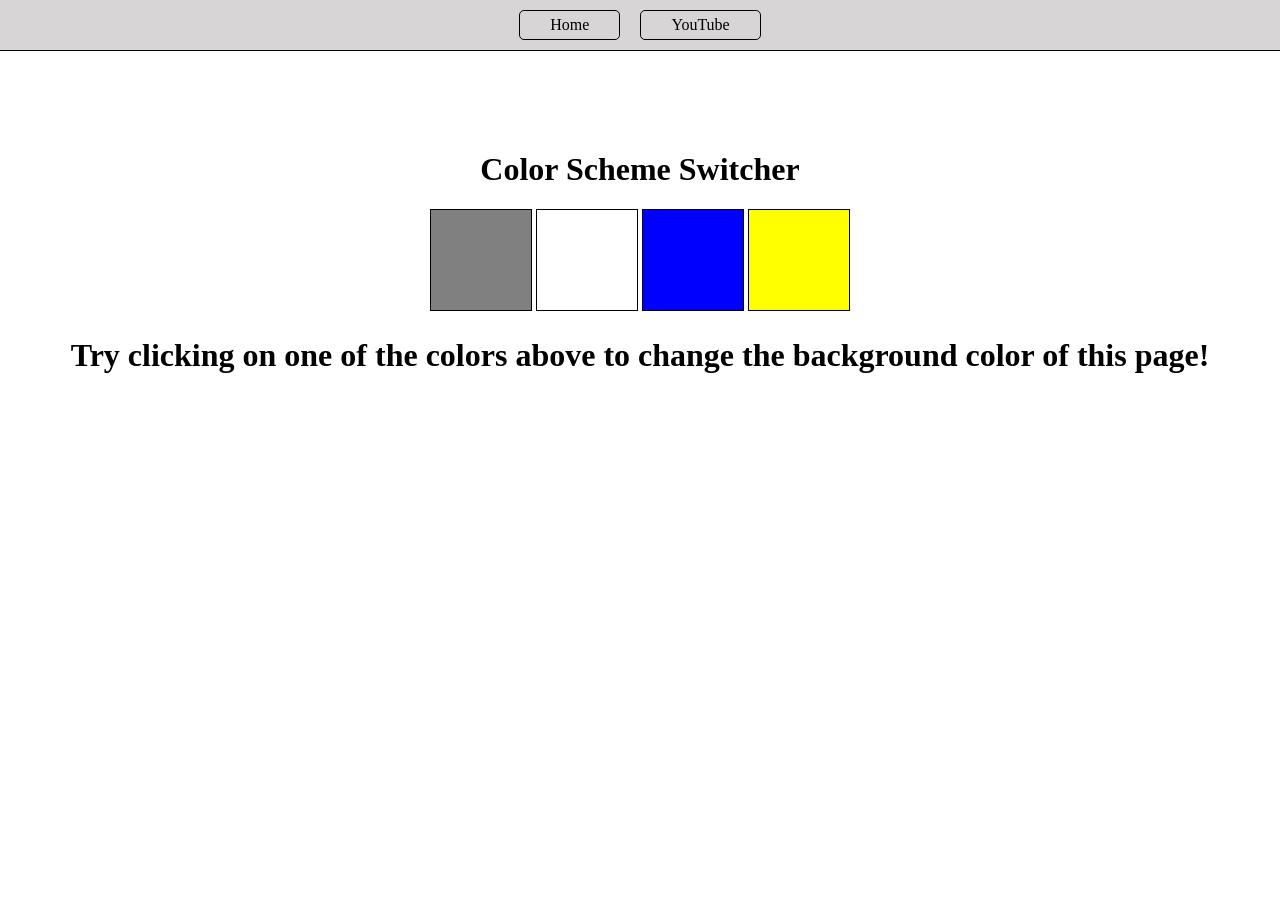
<file: 7.Projects/Project1/index.html>
<!DOCTYPE html>
<html lang="en">
<head>
    <meta charset="UTF-8">
    <meta name="viewport" content="width=device-width, initial-scale=1.0">
    <title>First Project</title>

        <link rel = "stylesheet" href = "style.css">

</head>
<body>    
        <nav>
            <a href="index.html">Home</a>
            <a href="https://www.youtube.com">YouTube</a>
        </nav>

        <div class="canvas">
        <h1>Color Scheme Switcher</h1>
        
        <span class="button" id="gray"></span>
        <span class="button" id="white"></span>
        <span class="button" id="blue"></span>
        <span class="button" id="yellow"></span>

        <h1>Try clicking on one of the colors above 
            <span>to change the background color of this page!</span>
        </h1>
        </div>

        <script src = "script.js"></script>


</body>
</html>
</file>
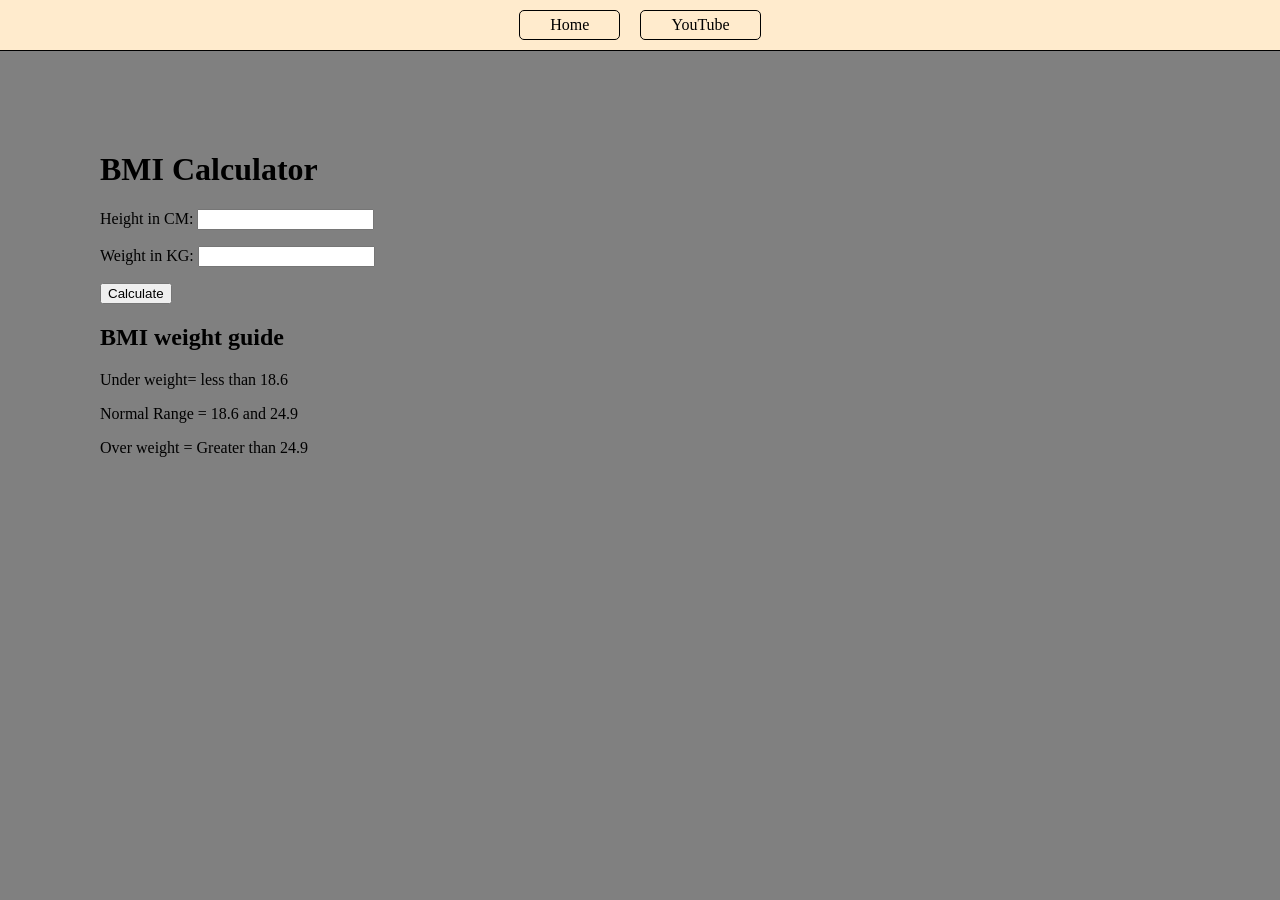
<file: 7.Projects/Project2/index.html>
<!DOCTYPE html>
<html lang="en">
<head>
    <meta charset="UTF-8">
    <meta name="viewport" content="width=device-width, initial-scale=1.0">
    <title>Project2 BMI Calculator</title>
    <link rel="stylesheet" href="style.css">
</head>
<body>
    <nav>
        <a href="index.html">Home</a>
        <a href="https://www.youtube.com">YouTube</a>
    </nav>

    <div class="canvas">
        <h1>BMI Calculator</h1>
        <form>
        <p><label> Height in CM: </label><input type="text" id = "height"></p>
        <p><label> Weight in KG: </label><input type="text" id = "weight"></p>
        <Button id = "calculate">Calculate</Button>


        <div id = "results"></div>

        <div id="weight-guide">
            <h2>BMI weight guide</h2>
            <p>Under weight= less than 18.6</p>
            <p>Normal Range = 18.6 and 24.9</p>
            <p>Over weight = Greater than 24.9</p>
        </div>

        </form>

    </div>
    
</body>


<script src = "script.js"></script>

</html>
</file>
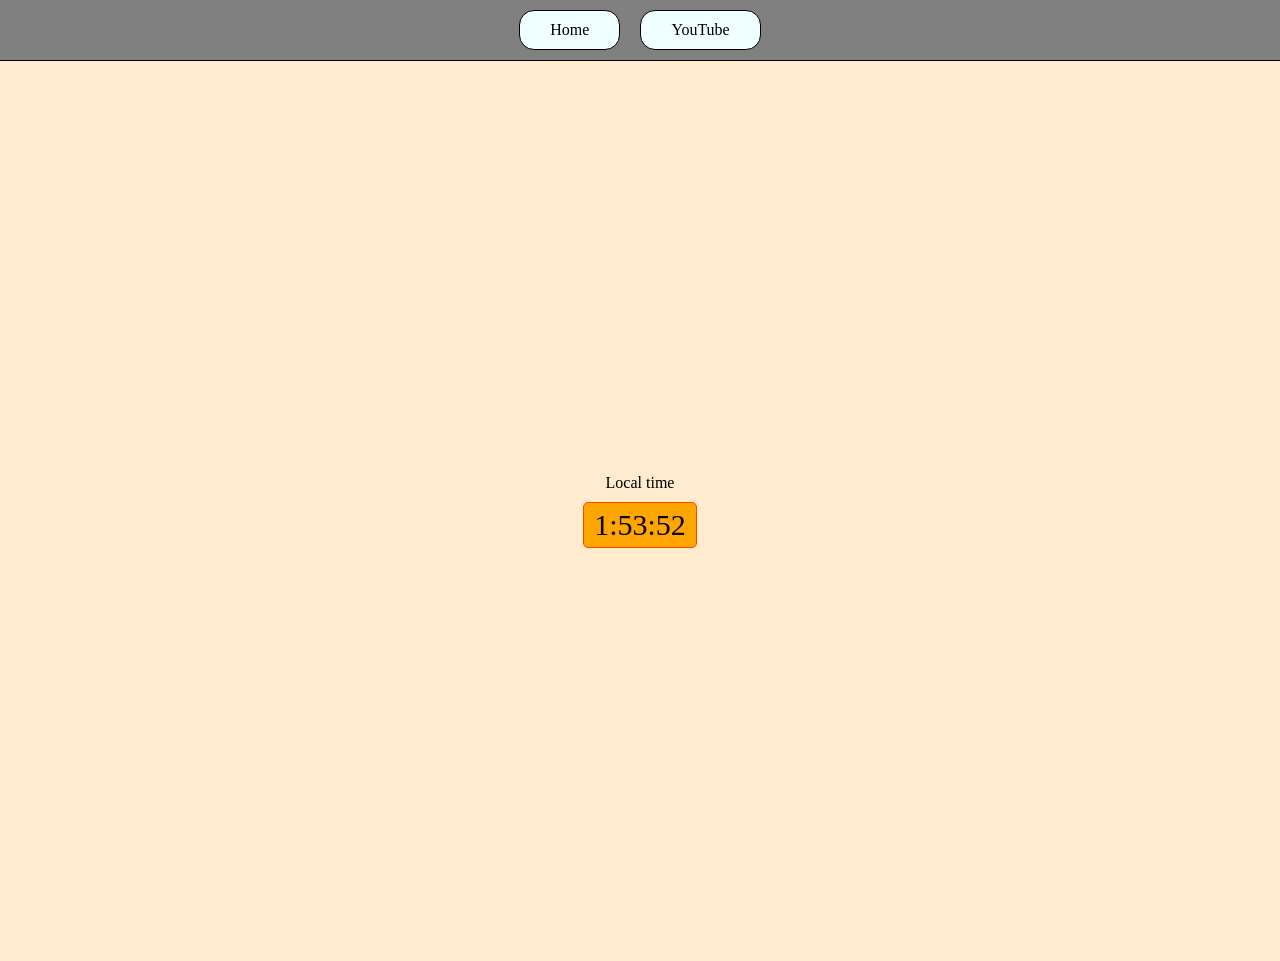
<file: 7.Projects/Project3/index.html>
<!DOCTYPE html>
<html lang="en">
<head>
    <meta charset="UTF-8">
    <meta name="viewport" content="width=device-width, initial-scale=1.0">

    <link rel="stylesheet" href="style.css">

    <title>Project 3</title>
</head>
<body>

    <nav>
        <a href ="index.html">Home</a>
        <a target = "_blank"  href="https://www.youtube.com">YouTube</a>
    </nav>

    <div class="center">
      <div id="banner"><span>Local time</span></div>
      <div id="clock"> </div>
    </div>
    
</body>

<script src="script.js"></script>

</html>
</file>
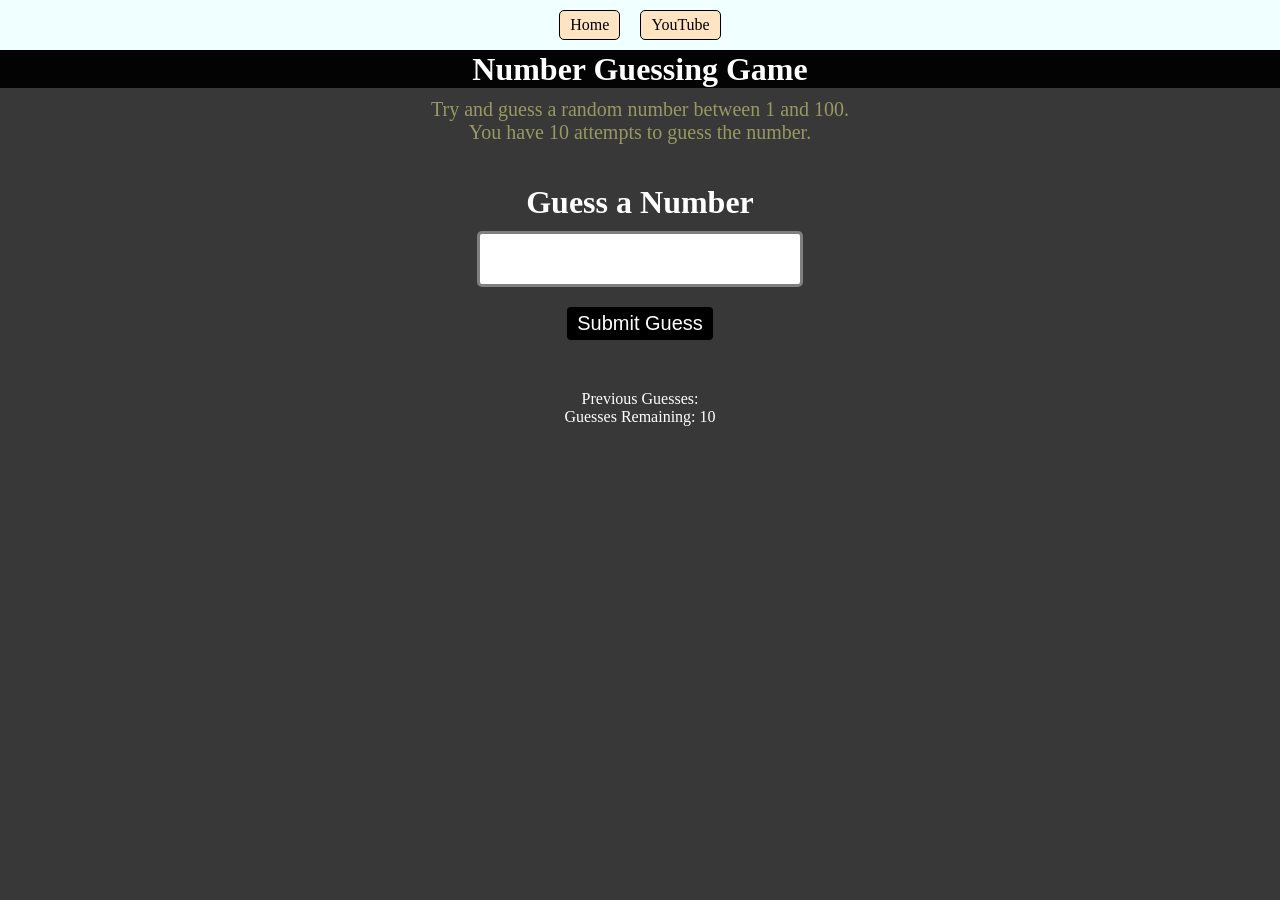
<file: 7.Projects/Project4/index.html>
<!DOCTYPE html>
<html lang="en">
<head>
    <meta charset="UTF-8">
    <meta name="viewport" content="width=device-width, initial-scale=1.0">
    <title>Project4 Guess The Number</title>
    <link rel="stylesheet" href="style.css">
</head>
<body>
    <nav>
        <a href="index.html">Home</a>
        <a target = "_blank" href="https://youtube.com">YouTube</a>
    </nav>

    <div class="wrapper">
        <h1 class = "heading">Number Guessing Game</h1>

    <div class="p"> <p>Try and guess a random number between 1 and 100.</p>
    <p>You have 10 attempts to guess the number.</p> </div>

    <form class="form">
        <h1>Guess a Number</h1>
        <input type="text" class = "guessField">
        <input type="submit" class = "submitGuess" value = "Submit Guess">
    </form>

    <div >
        <p >Previous Guesses: <span class="guesses"></span></p>
        <p >Guesses Remaining: <span class="lastResult">10</span></p>
        <p class="lowOrHi"></p>
    </div>
    
    </div>




    
</body>

<script src="script.js"></script>

</html>
</file>
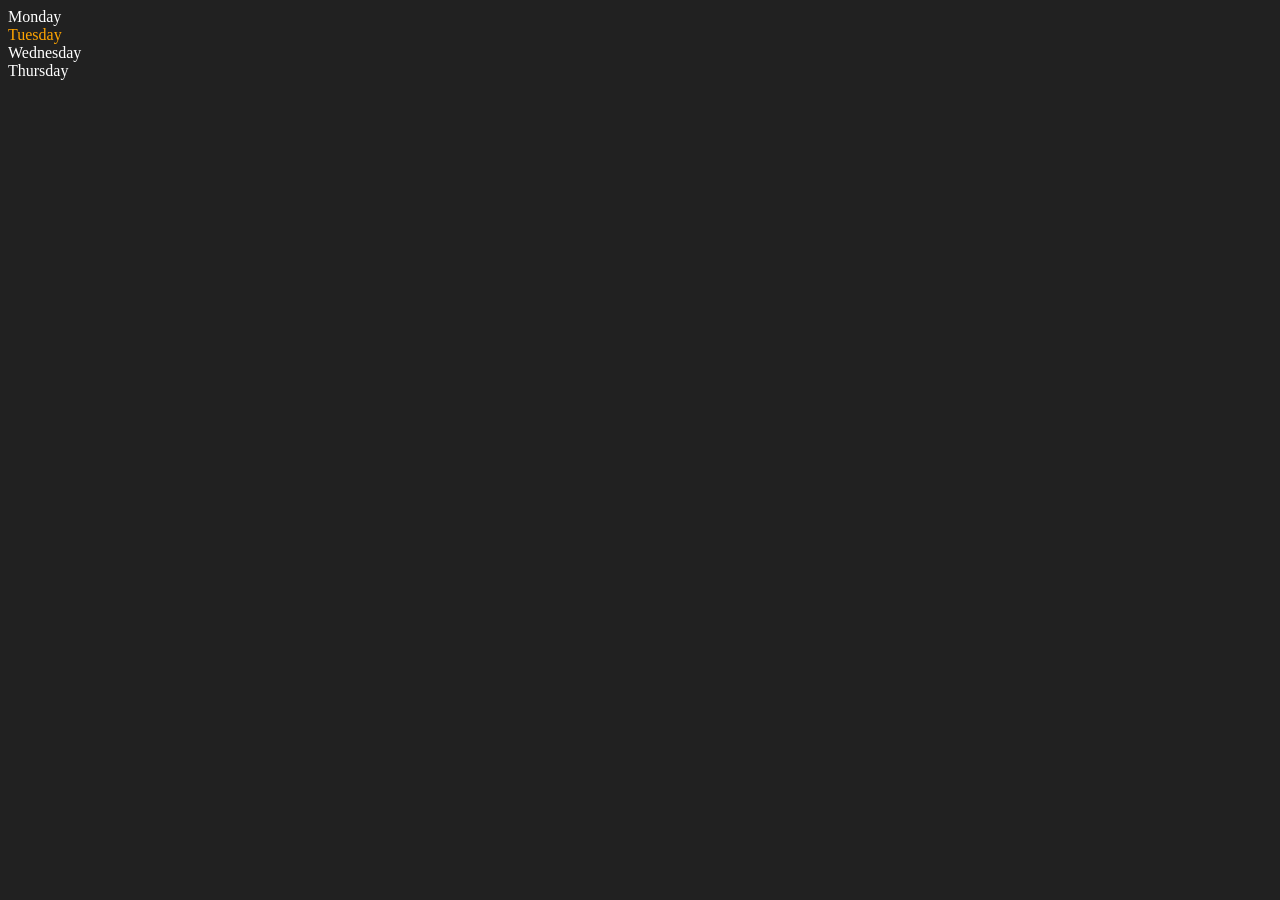
<file: 6.DOM/one.html>
<!DOCTYPE html>
<html lang="en">
<head>
    <meta charset="UTF-8">
    <meta name="viewport" content="width=device-width, initial-scale=1.0">
    <title>DOM</title>
</head>
<body style = "background-color: #212121; color: #fff;">
    <div class = "parent">
        <!-- this is a comment -->
        <div class = "day">Monday</div>
        <div class = "day">Tuesday</div>
        <div class = "day">Wednesday</div>
        <div class = "day">Thursday</div>
    </div>
</body>

<script>
    const parent = document.querySelector(".parent")
    // console.log(parent)
    // console.log(parent.children[1])
    // console.log(parent.children[1].innerHTML)

    for (let i = 0; i < parent.children.length; i++) {
        // console.log(parent.children[i].innerHTML)
    }

    parent.children[1].style.color = 'orange'
    // console.log(parent.firstElementChild);
    // console.log(parent.lastElementChild);
    
    const dayOne = document.querySelector('.day')
    // console.log(dayOne)
    // console.log(dayOne.parentElement);
    // console.log(dayOne.nextElementSibling);

    console.log("NODES: ", parent.childNodes);
    
    
    

</script>
    

</html>
</file>
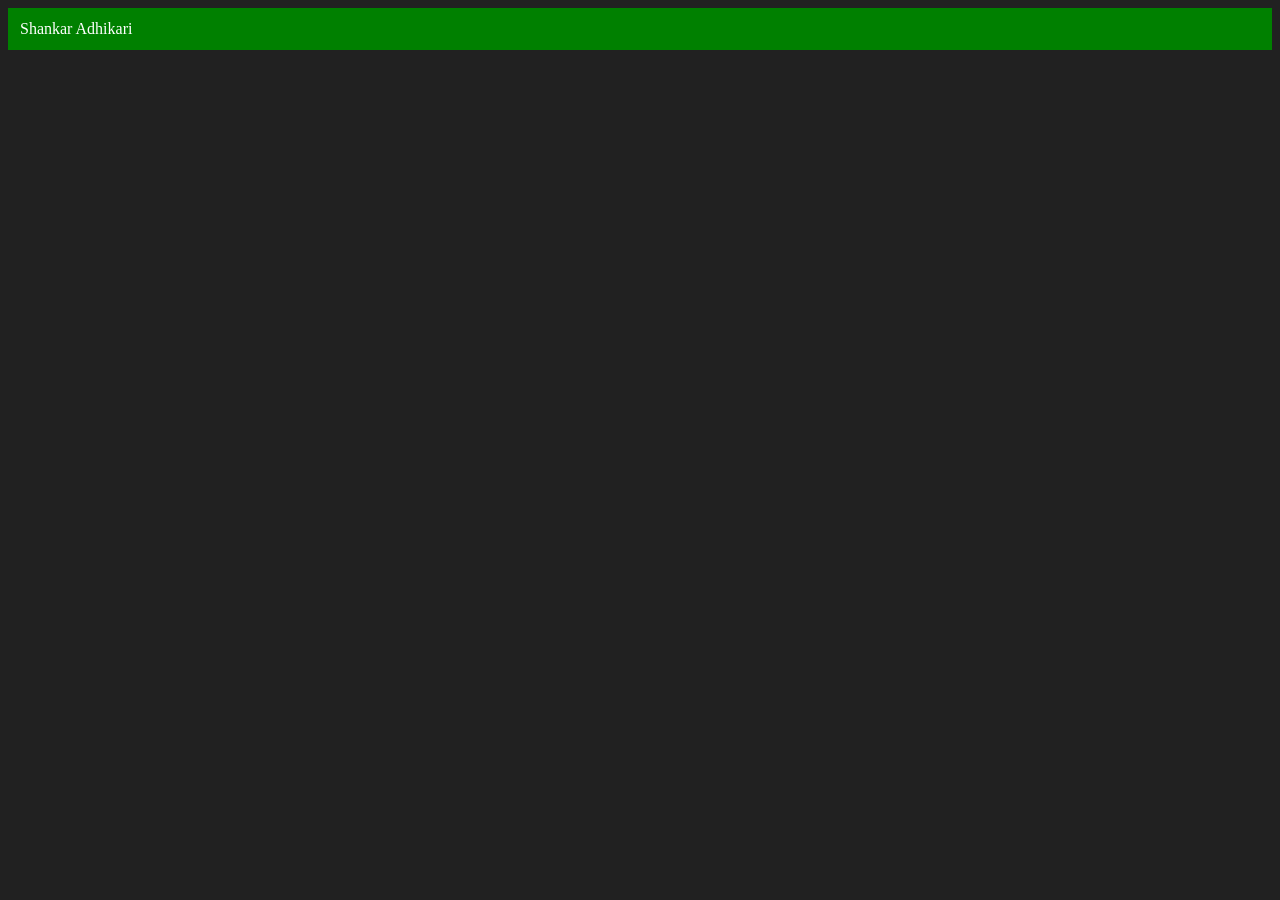
<file: 6.DOM/two.html>
<!DOCTYPE html>
<html lang="en">
<head>
    <meta charset="UTF-8">
    <meta name="viewport" content="width=device-width, initial-scale=1.0">
    <title>DOM</title>
</head>
<body style ="background-color: #212121; color: #fff;">
    
</body>


<script>
    const div = document.createElement("div")
    console.log(div);
    div.className = "main"
    div.id = Math.round(Math.random() * 10 + 1)
    div.setAttribute("title", "generated title")
    div.style.backgroundColor = "green"
    div.style.padding = "12px"
    // div.innerText = "Shankar Adhikari" // textContent is usually preferred over innerText for setting plain text because it's faster.
    const addText = document.createTextNode("Shankar Adhikari") // Creates a text node in memory. Append it to an element to display it.
    div.appendChild(addText)

    document.body.appendChild(div)
    
</script>
</html>
</file>
<file: 7.Projects/Project1/style.css>
body{
    margin: 0px;
    padding: 0px;
}

nav{
    background-color: rgb(215, 213, 213);
    display: flex;
    justify-content: center;
    align-items: center;
    border-bottom: 1px solid black;
}

a{
    color: black;
    text-decoration: none;
    border: 1px solid black;
    border-radius: 5px;
    margin: 10px;
    padding: 5px;
    padding-left: 30px;
    padding-right: 30px;
}

span{
    display: inline-block;
    
}

.button{
    border: 1px solid black;
    width: 100px;
    height: 100px;
    display: inline-block;
}

.canvas{
    margin: 100px auto 100px;
    text-align: center;

}

#gray{
    background-color: gray;
}

#white{
    background: white;
}

#blue{
    background-color: blue;
}

#yellow{
    background-color: yellow;
}
</file>
<file: 7.Projects/Project2/style.css>
body{
    margin: 0;
    padding: 0;
    background-color: gray;
}

nav{
    display: flex;
    justify-content: center;
    align-items: center;
    border-bottom: 1px solid black;
    background-color: blanchedalmond;
}
a{
    margin: 10px;
    padding: 5px;
    padding-left: 30px;
    padding-right: 30px;
    border: 1px solid black;
    color: black;
    border-radius: 5px;
    text-decoration: none;
}
#results{
    color: white;
    font-size: 20px;
    margin-top: 10px;
    margin-bottom: 10px;
}


.canvas{
    margin: 100px;
    
}
</file>
<file: 7.Projects/Project3/style.css>
body{
    margin: 0px;
    padding: 0px;
    background-color: blanchedalmond;
}

nav{
    display: flex;
    justify-content: center;
    align-items: center;
    border-bottom: 1px solid black;
    background-color: gray;
    
}

a{
    margin: 10px;
    padding: 10px;
    padding-left: 30px;
    padding-right: 30px;
    border: 1px solid black;
    color: black;
    text-decoration: none;
    border-radius: 15px;
    background-color: azure;
}

.center{
    height: 100vh;
    display: flex;
    justify-content: center;
    align-items: center;
    flex-direction: column;

}
#clock{
    font-size: 30px;
    border: 1px solid orangered;
    border-radius: 5px;
    margin-top: 10px;
    background-color: orange;
    padding: 5px 10px;

}
</file>
<file: 7.Projects/Project4/style.css>
*{
    margin: 0px;
    padding:0px;
}

body{
    margin: 0px;
    padding:0px;
    background-color: rgb(56, 56, 56);
}

nav{
    background-color: azure;
    border-bottom: 1px solid black;
    display: flex;
    align-items: center;
    justify-content: center;

}

a{
    background-color: bisque;
    border: 1px solid black;
    border-radius: 5px;
    color: black;
    text-decoration: none;
    margin: 10px;
    padding: 5px 10px;
}

input{
    font-size: 20px;
    padding: 5px 10px;
}

.wrapper{
    color: white;
    text-align: center;
    display: flex;
    flex-direction: column;
}

.heading{
    margin: 0px;
    background-color: rgb(3, 3, 3);
}

.form{
    margin:40px;
    display: flex;
    flex-direction: column;
    align-items: center;
    justify-content: center;
}

.p{
    margin-top: 10px;
    font-size: 20px;
    color:rgb(152, 153, 98);
}

.guessField{
    border: 3px solid gray;
    border-radius: 5px;
    margin: 10px;
    width: 300px;
    height: 40px;
}

.submitGuess{
    font-size: 20px;
    border: none;
    border-radius: 4px;
    margin: 10px;
    padding: 5px 10px;
    background-color: black;
    color: white;
}

.result{
    margin: 10px;
    font-size: 20px;

}
</file>
